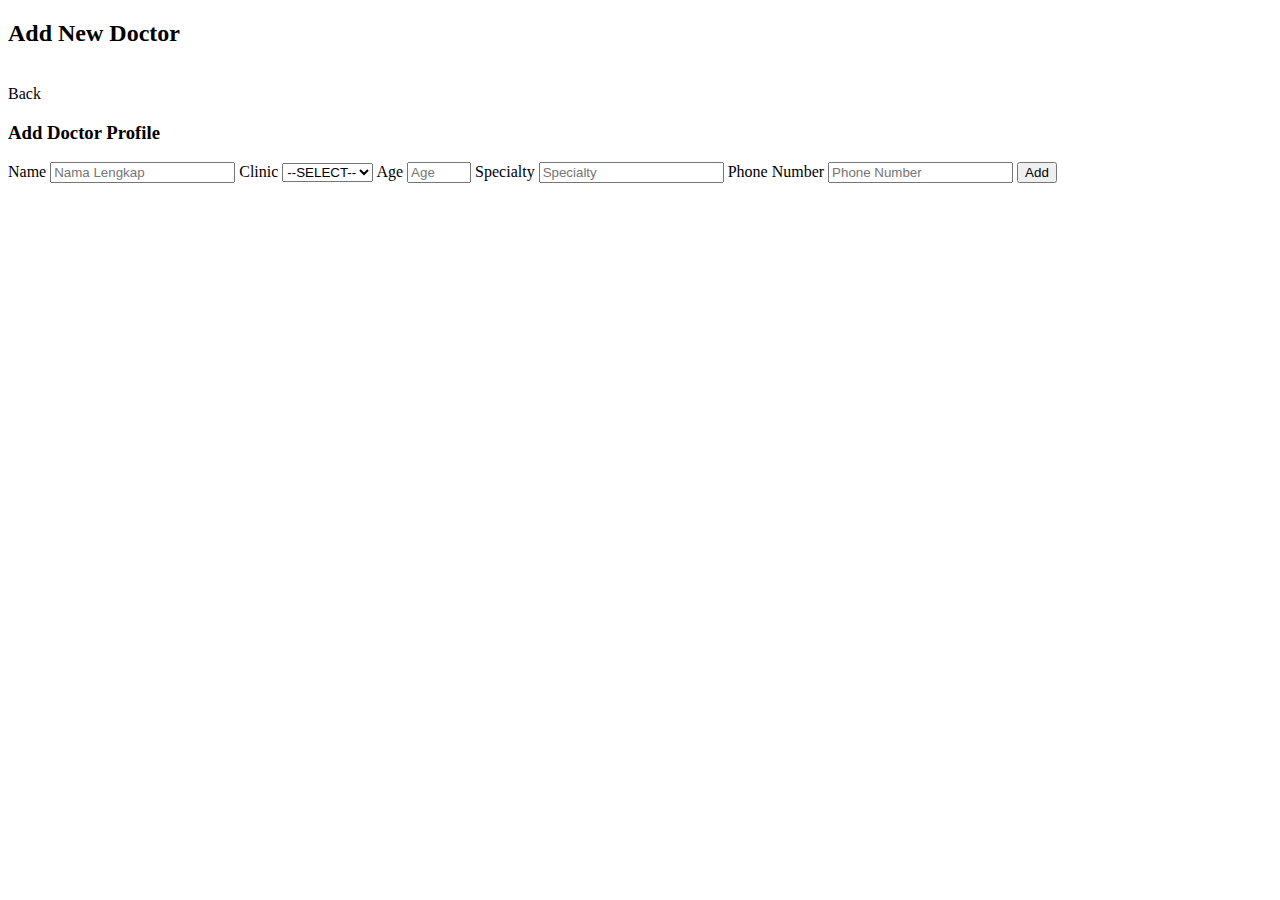
<file: src/main/resources/templates/doctor_add.html>
<!DOCTYPE html>
<html lang="en" xmlns:th="http://www.thymeleaf.org"
      xmlns:layout="http://www.ultraq.net.nz/thymeleaf/layout"
      layout:decorate="~{layout}">
<head>
    <title>Doctor | SIPEKA STIS</title>
</head>
<body>
    <div layout:fragment="content"> 
            <div class="title">
              <h2>Add New Doctor</h2>
            </div>
            <br />
            <a th:href="@{/doctor}" class="btn">Back</a>

            <div class="form">
              <form th:action="@{/doctor/save}" method="POST">
                <h3>Add Doctor Profile</h3>
                <label for="nama">Name</label>
                <input type="text" placeholder="Nama Lengkap" id="nama" name="name" required />

                <label for="ddlClinic">Clinic</label>
                <select name="clinicid" id="ddlClinic" required>
                  <option value="">--SELECT--</option>
                  <option th:each="cli:${clinic}" th:value="${cli.id}" th:text="${cli.name}"></option>
                </select>

                <label for="age">Age</label>
                <input type="number" placeholder="Age" id="age" name="age" min="17" max="100" required />

                <label for="specialty">Specialty</label>
                <input type="text" placeholder="Specialty" id="specialty" name="specialty" required pattern="[A-Za-z]+" title="Alfabet saja!" />

                <label for="contact">Phone Number</label>
                <input type="text" placeholder="Phone Number" id="contact" name="contact" required pattern="62[0-9]+$" title="Diawali dengan 62! Contoh : 628xxxx" />
                <button>Add</button>
                <br />
              </form>
            </div>
    </div>
</body>
</html>
</file>
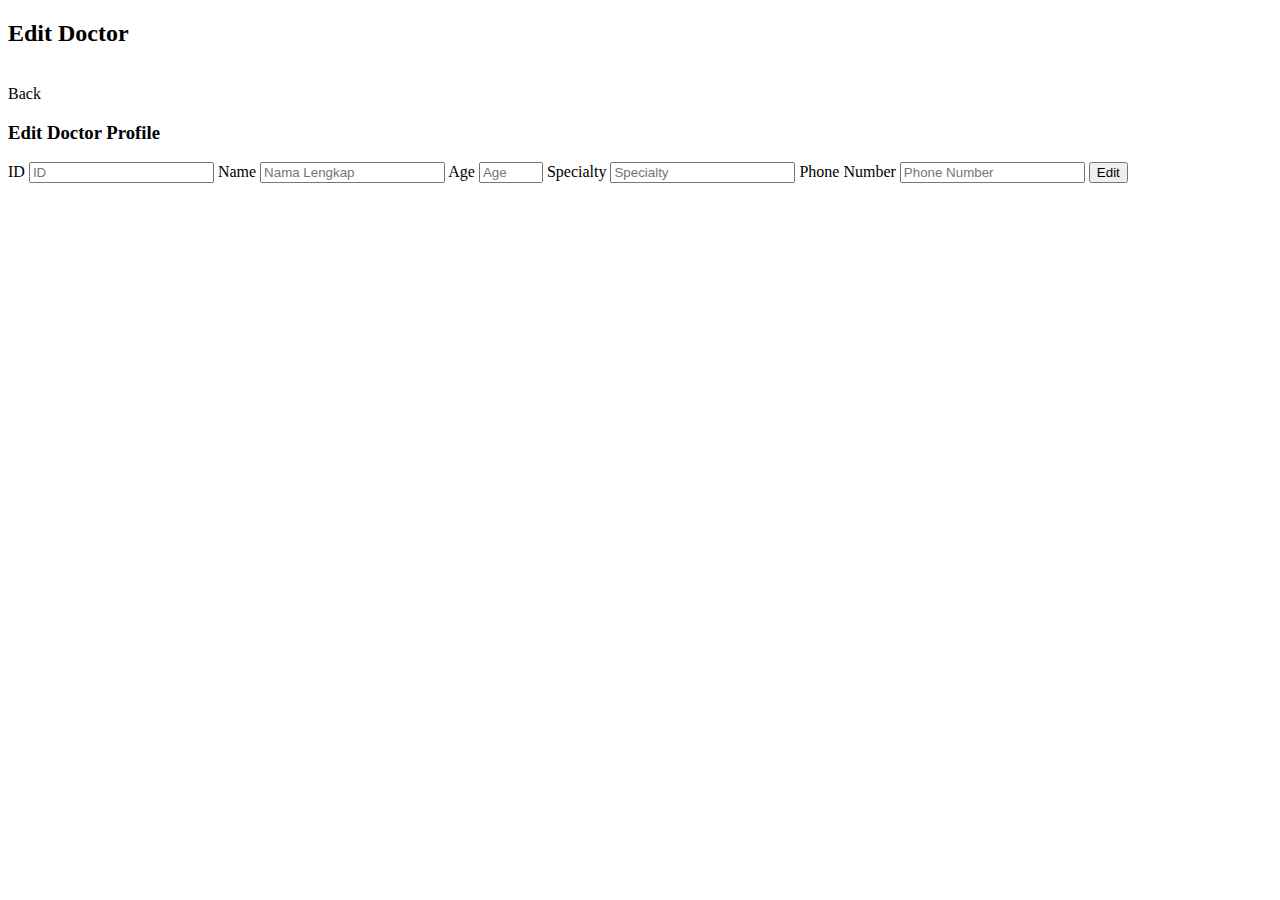
<file: src/main/resources/templates/doctor_edit.html>
<!DOCTYPE html>
<html lang="en" xmlns:th="http://www.thymeleaf.org"
      xmlns:layout="http://www.ultraq.net.nz/thymeleaf/layout"
      layout:decorate="~{layout}">
<head>
    <title>Doctor | SIPEKA STIS</title>
</head>
<body>
    <div layout:fragment="content"> 
            <div class="title">
              <h2>Edit Doctor</h2>
            </div>
            <br />
            <a th:href="@{/doctor}" class="btn">Back</a>

            <!--Form edit-->
            <div class="form">
              <form th:action="@{/doctor/save}" th:object="${doctor}" method="POST">
                <h3>Edit Doctor Profile</h3>
                <label for="id">ID</label>
                <input type="text" name="id" id="id" placeholder="ID" th:field="*{id}" readonly="readonly" />

                <label for="nama">Name</label>
                <input type="text" placeholder="Nama Lengkap" id="nama" name="name" th:field="*{name}" />

                <input type="hidden" placeholder="Clinic ID" id="clinicid" name="clinicid" th:field="*{clinicid}" />

                <label for="age">Age</label>
                <input type="number" placeholder="Age" id="age" name="age" th:field="*{age}" min="17" max="100" required />

                <label for="specialty">Specialty</label>
                <input type="text" placeholder="Specialty" id="specialty" name="specialty" th:field="*{specialty}" required pattern="[A-Za-z]+" title="String only!" />

                <label for="contact">Phone Number</label>
                <input type="text" placeholder="Phone Number" id="contact" name="contact" th:field="*{contact}" required pattern="62[0-9]+$" title="Diawali dengan 62! Contoh : 628xxxx" />

                <button>Edit</button>
                <br />
              </form>
            </div>
            <!--Akhir form edit-->
    </div>
</body>
</html>
</file>
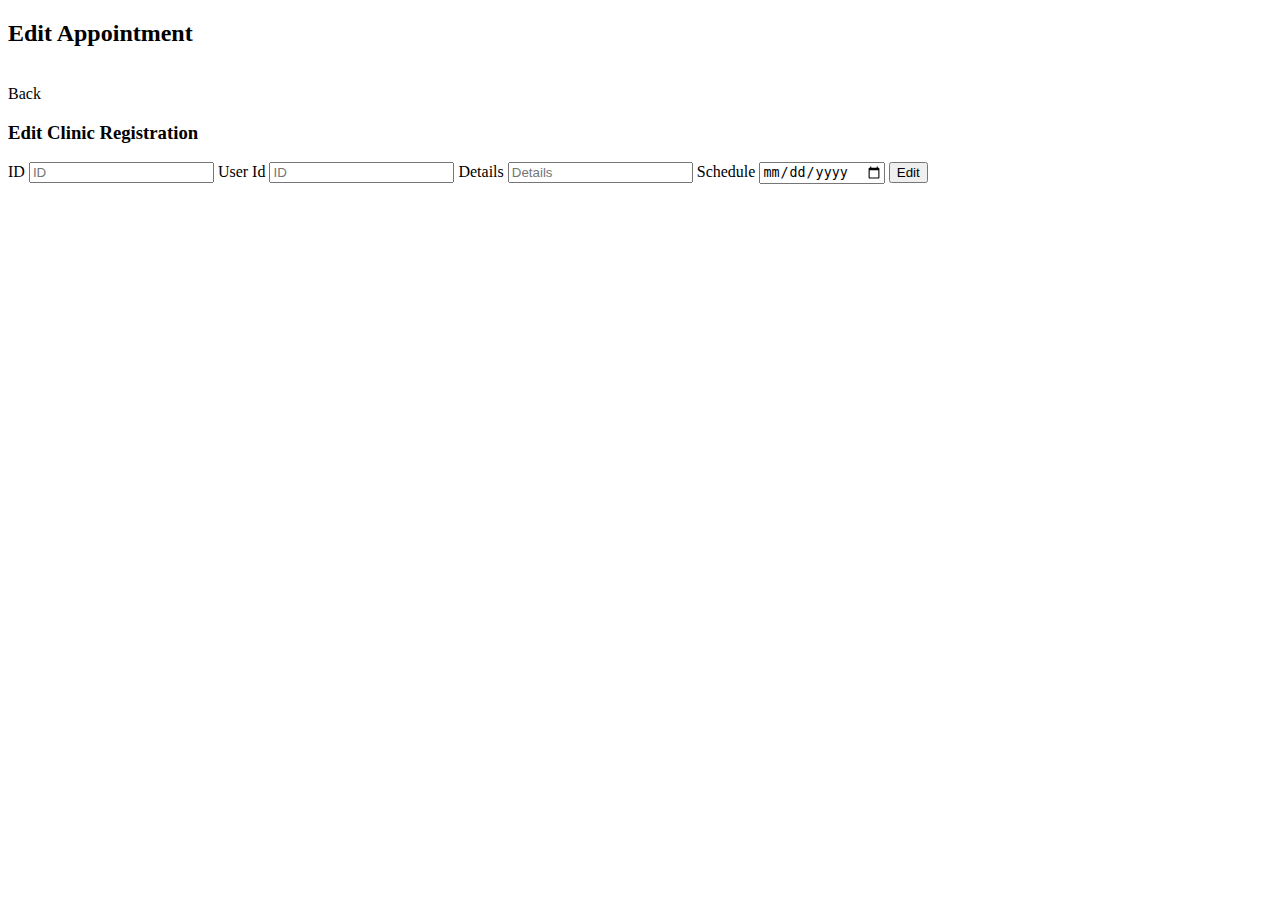
<file: src/main/resources/templates/klinik_edit.html>
<!DOCTYPE html>
<html lang="en" xmlns:th="http://www.thymeleaf.org"
      xmlns:layout="http://www.ultraq.net.nz/thymeleaf/layout"
      layout:decorate="~{layout}">
<head>
    <title>Clinic | SIPEKA STIS</title>
</head>
<body>
    <div layout:fragment="content"> 
            <div class="title">
              <h2>Edit Appointment</h2>
              
            </div>
            <br />
            <a th:href="@{/clinic/}" class="btn">Back</a>

            <!--Awal form--> 
            <div class="form">
              <form th:action="@{/clinic/saveAppointment}" method="POST" th:object="${appointment}">
                <h3>Edit Clinic Registration</h3>
                <label for="id">ID</label>
                <input type="text" name="id" id="id" placeholder="ID" th:field="*{id}" readonly="readonly" />
                
                <input type="hidden" name="clinicid" id="clinicid" th:field="*{clinicid}"/>

                <label for="id">User Id</label>
                <input type="text" id="id" placeholder="ID" name="userid" th:field="*{userid}" readonly="readonly" />

                <label for="details">Details</label>
                <input type="text" name="details" id="details" placeholder="Details" th:field="*{details}" required />

                <label for="date">Schedule</label>
                <input type="date" placeholder="Tanggal" id="date" name="schedule" th:field="*{schedule}" required />

                <button>Edit</button>
                <br />
                <br />
              </form>
            </div>
            <!--Akhir form-->
    </div>
</body>
</html>
</file>
